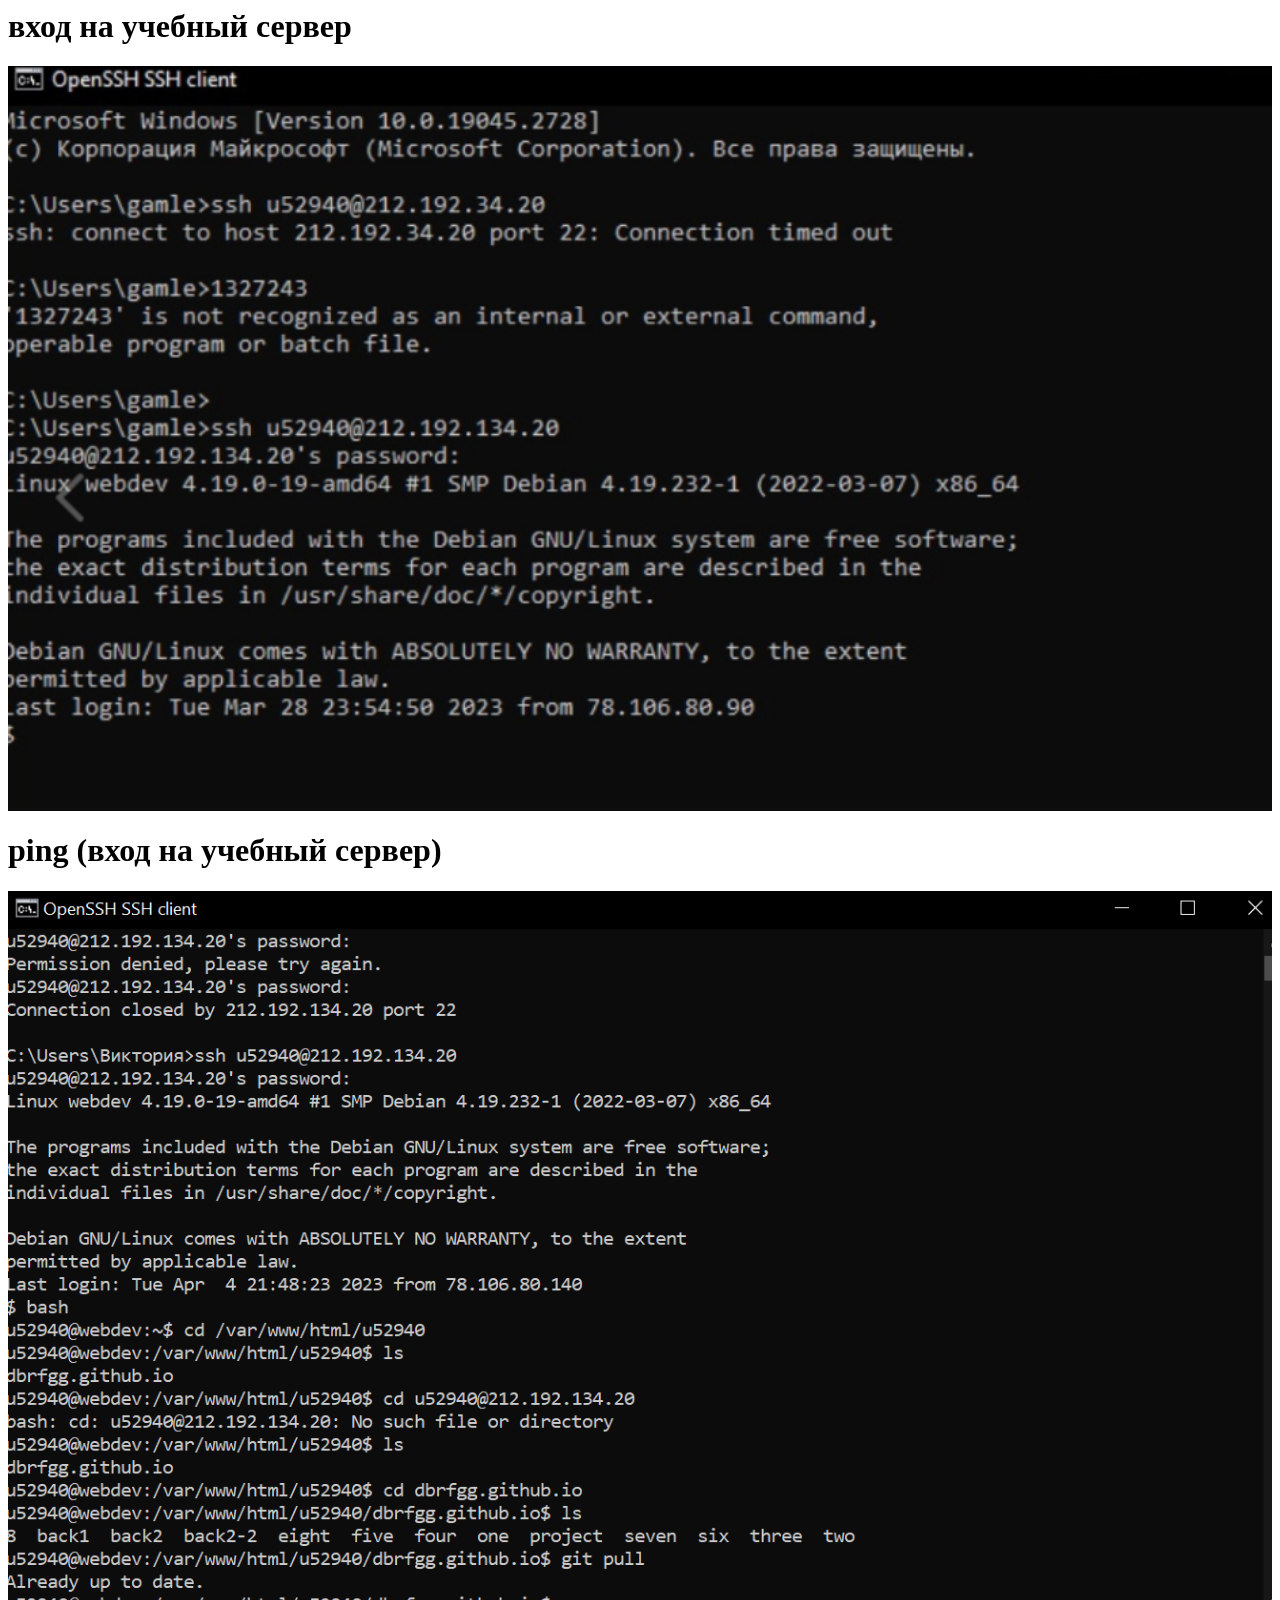
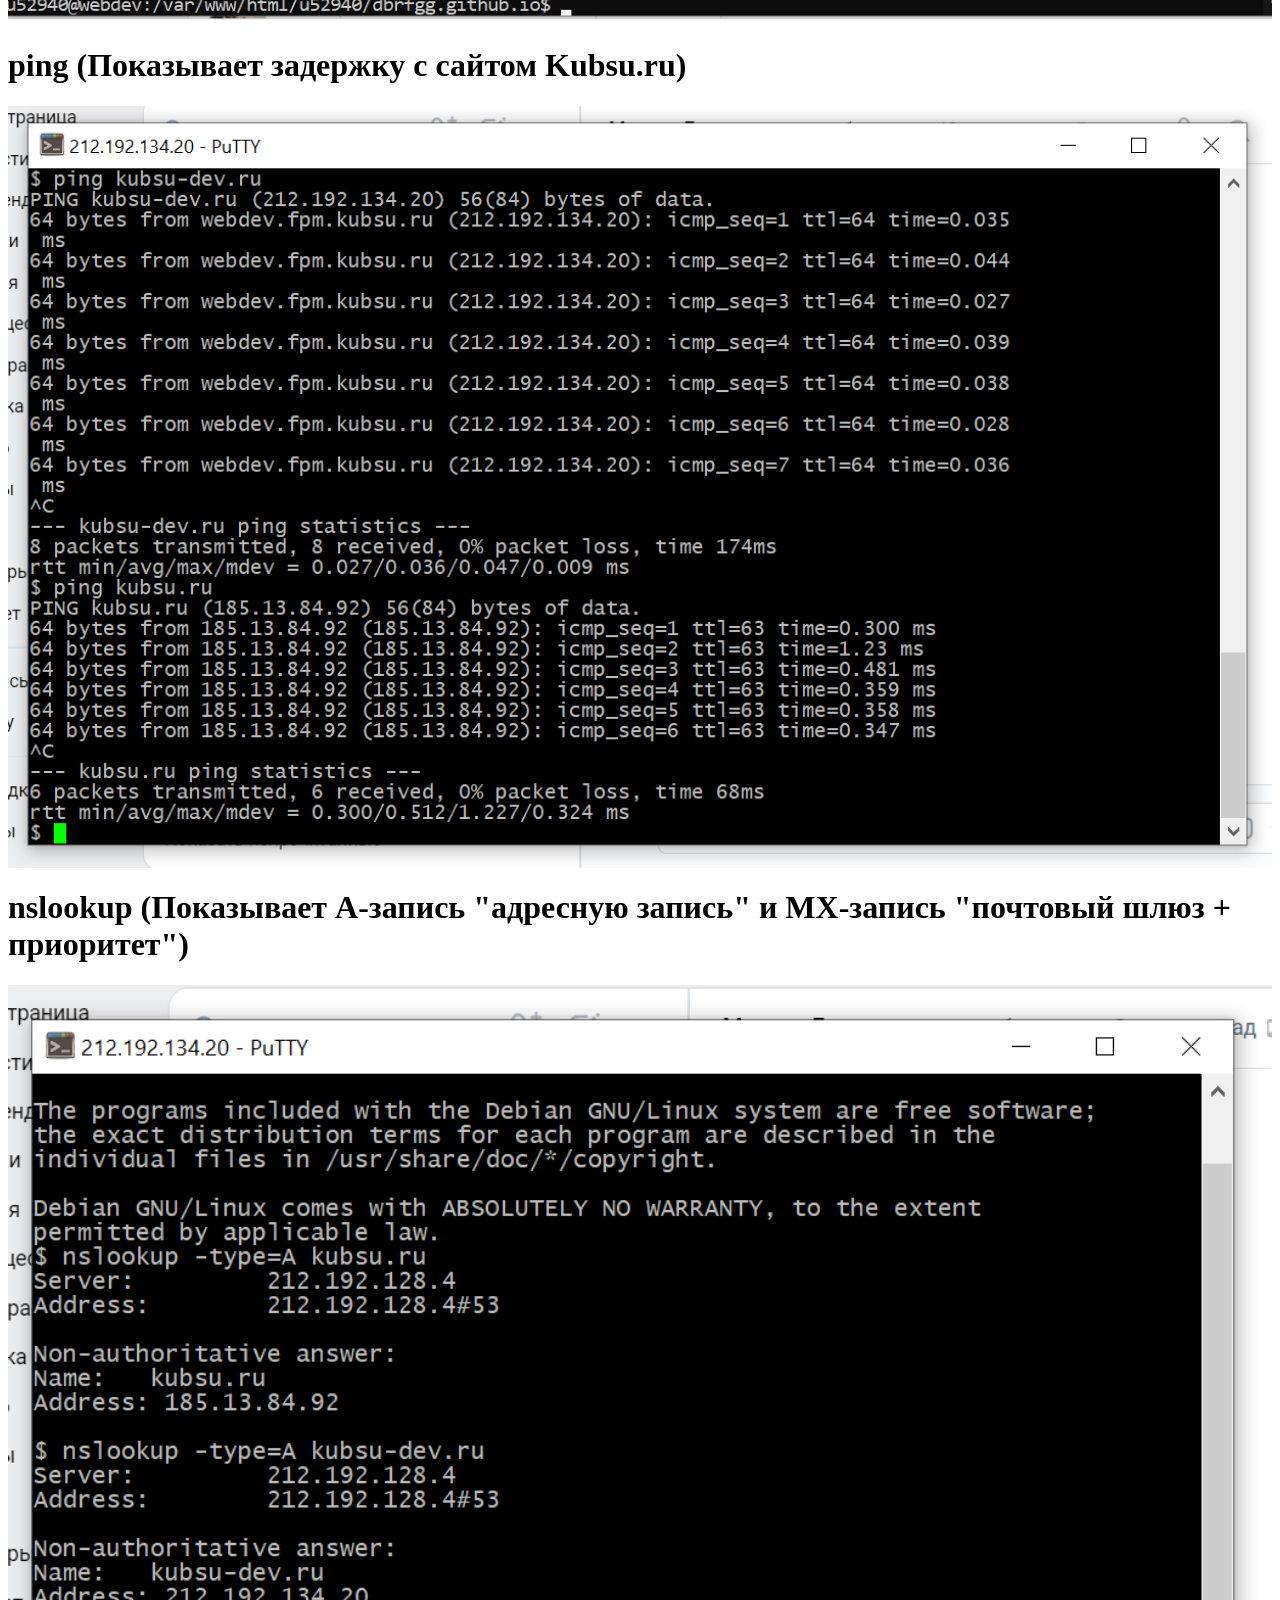
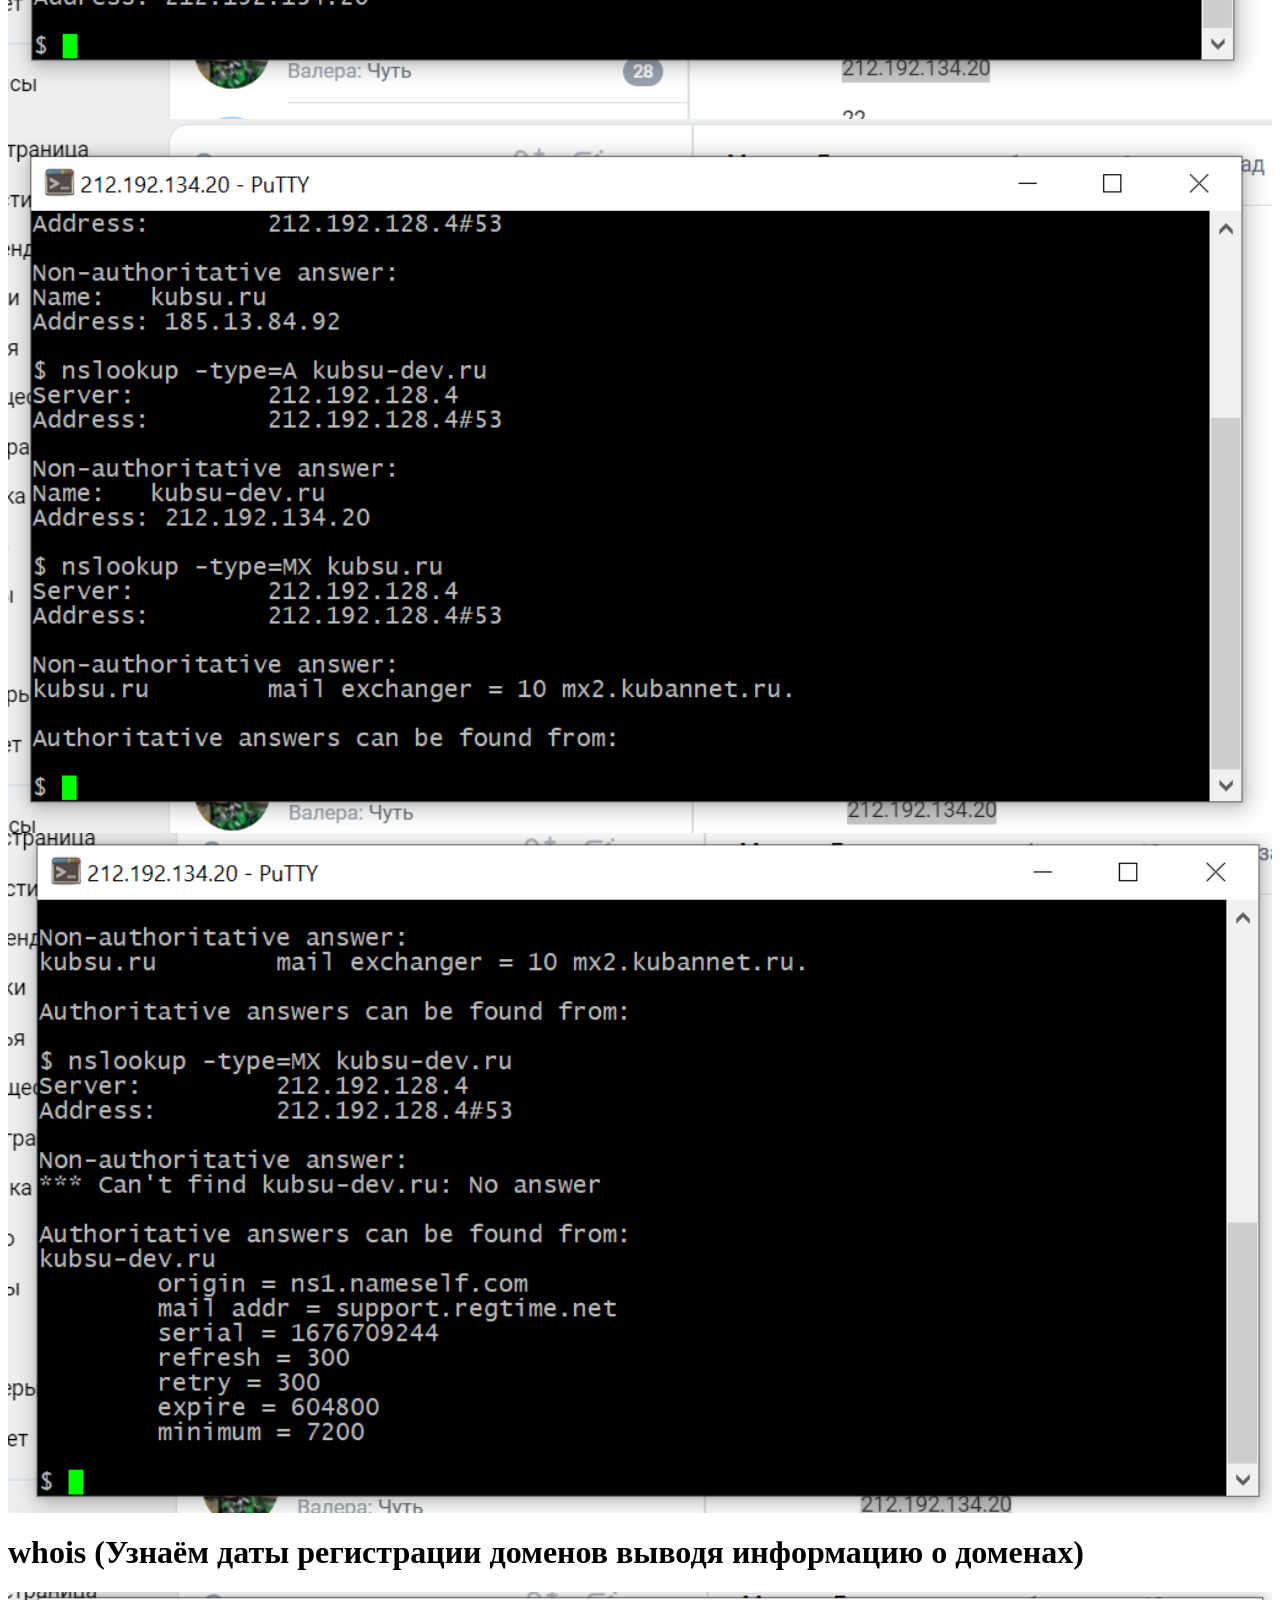
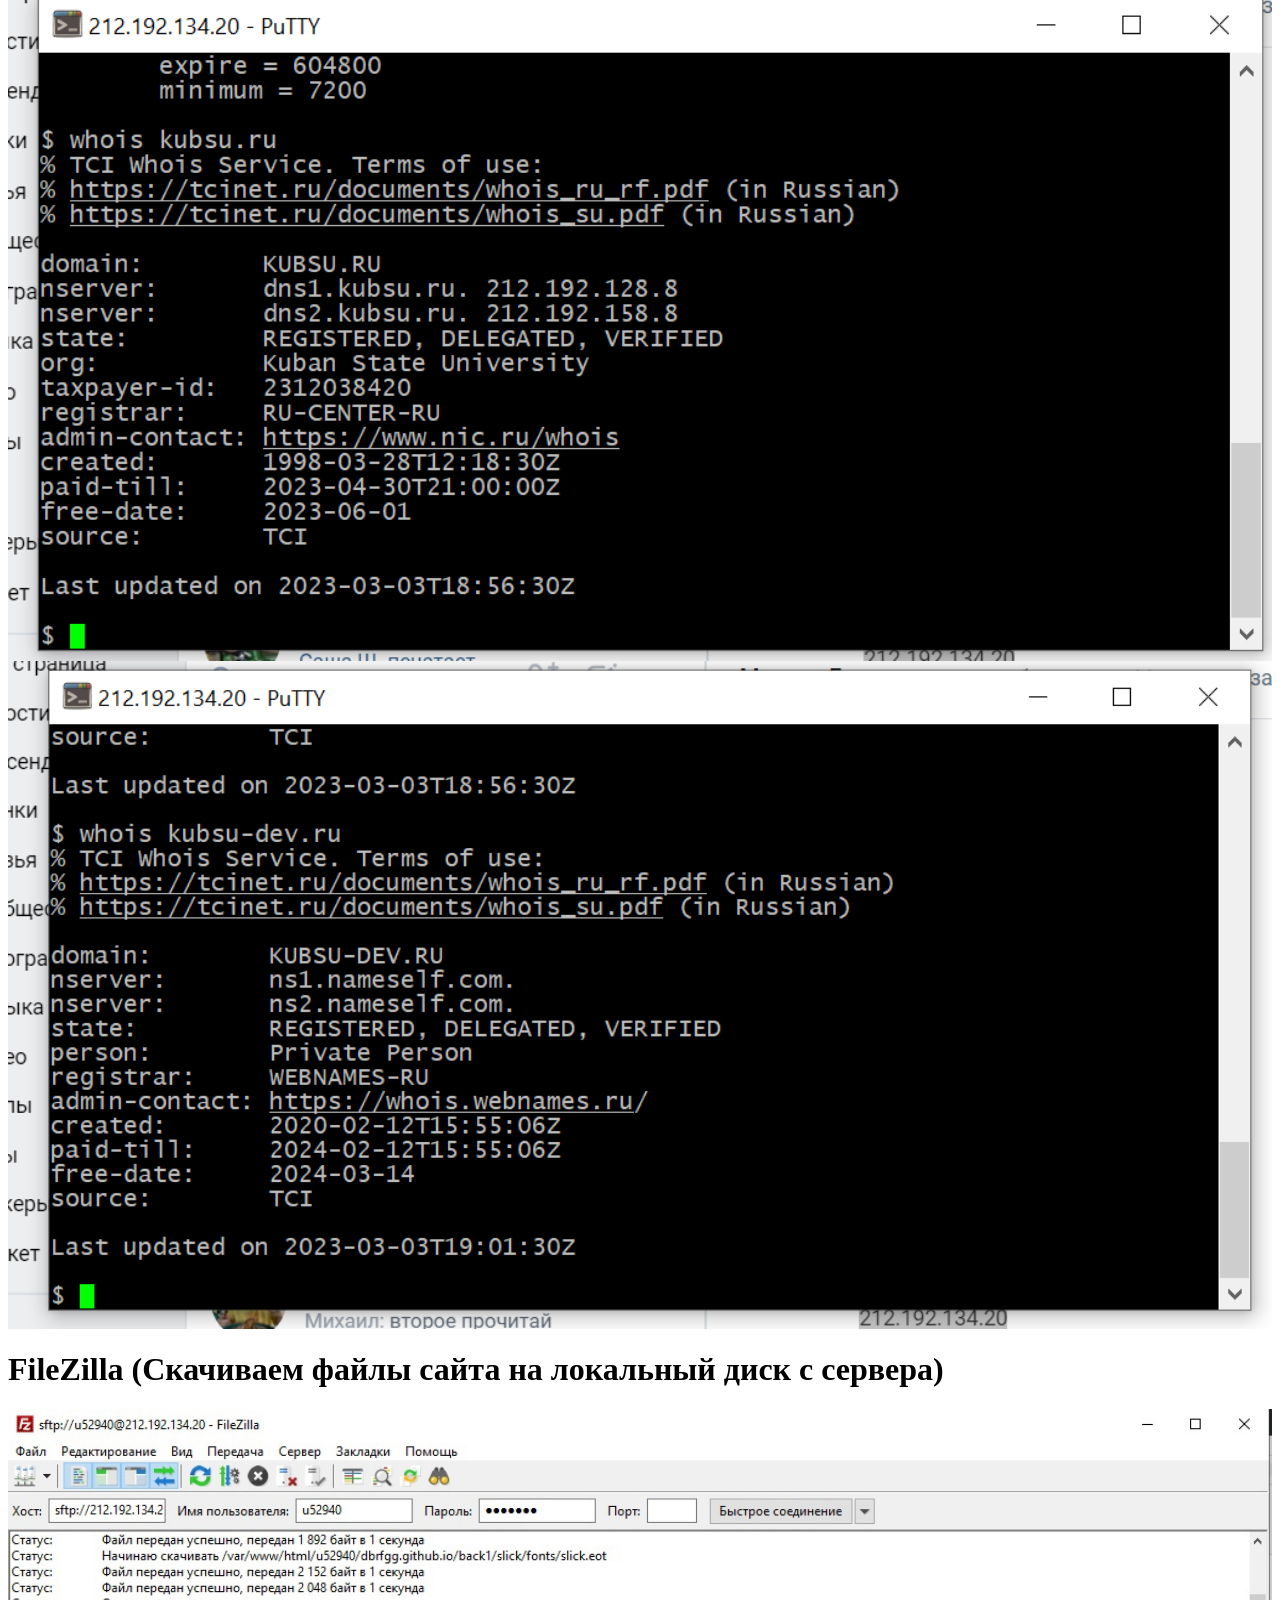
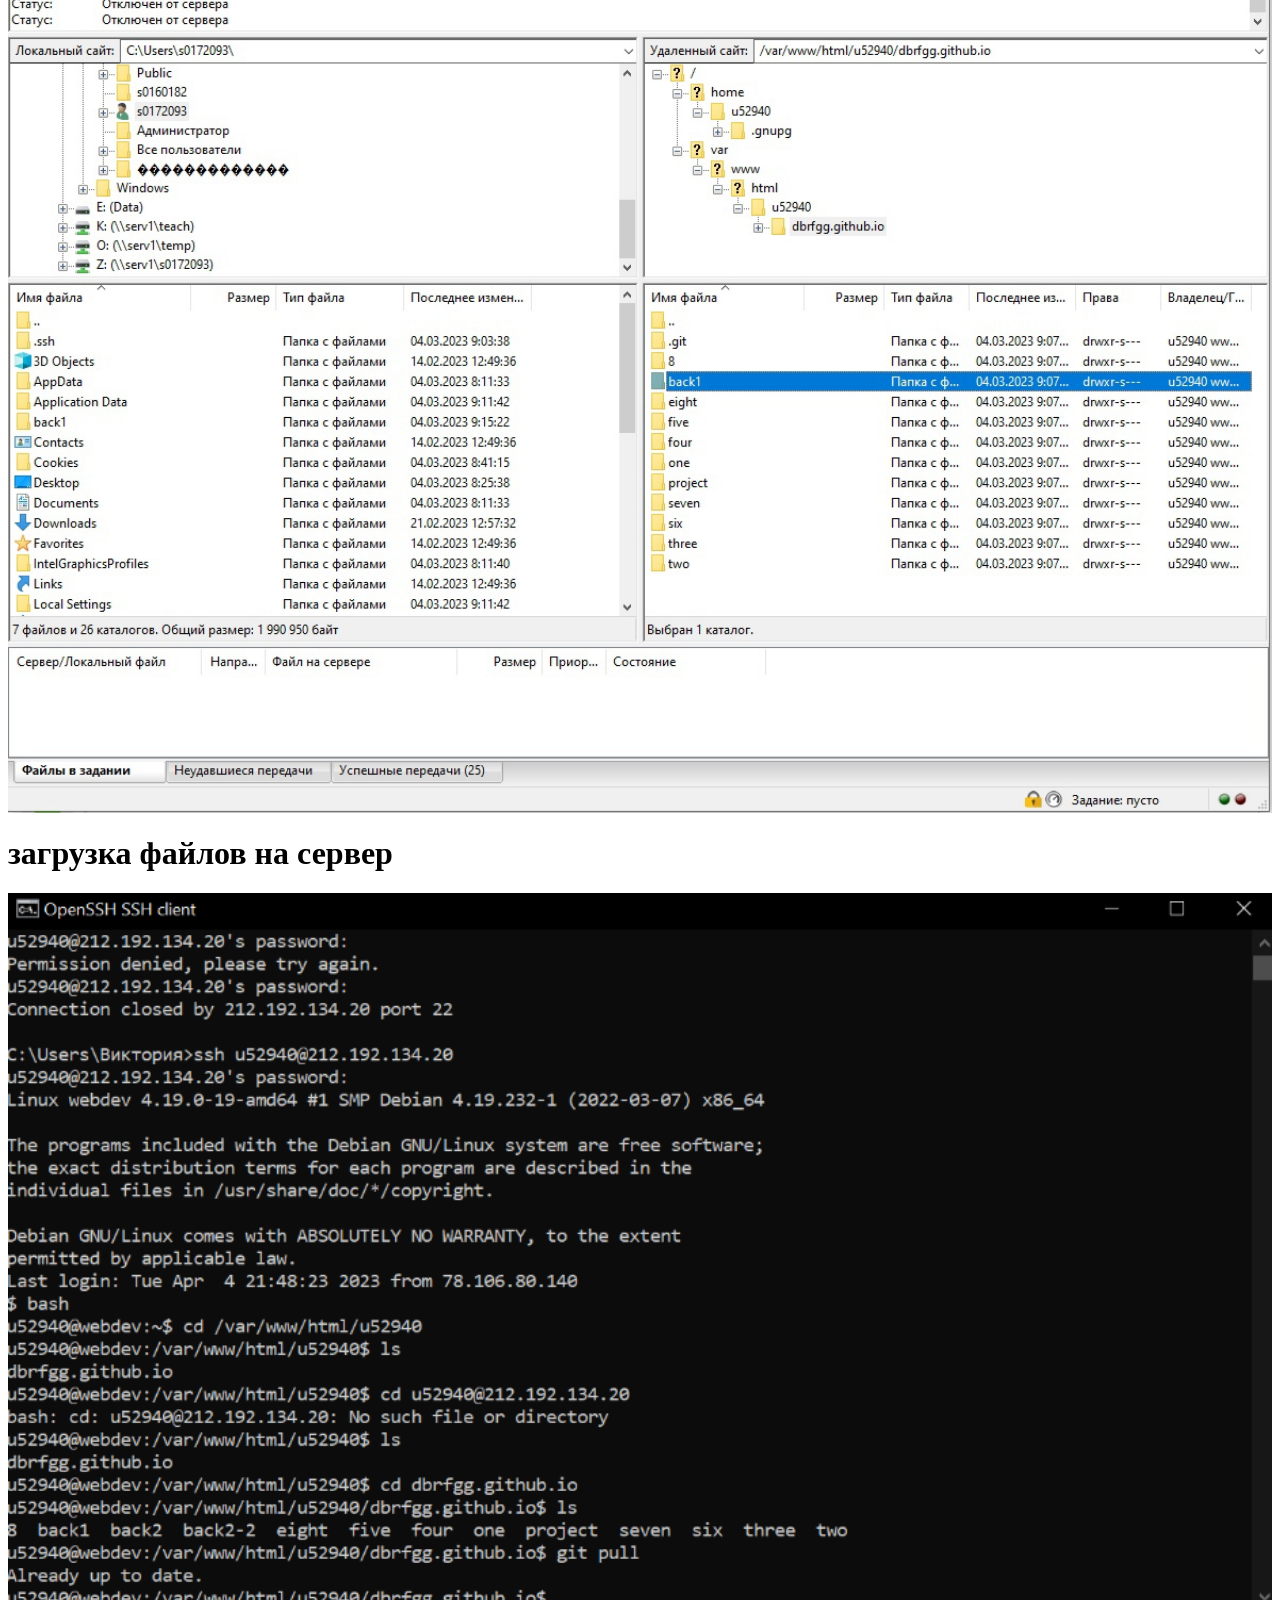
<file: back1/index.html>
<html lang="ru">
<head>
  <meta charset="UTF-8">
  <meta name="viewport" content="width=device-width, initial-scale=1">
  <title>Доменные имена, хостинг, веб-сервер</title>
</head>
  <body>
    <h1> вход на учебный сервер </h1>
    <div><img src="ph/вход.png" width="100%"></div>
    <h1> ping (вход на учебный сервер)</h1>
    <div><img src="ph/image.png" width="100%"></div>
    <h1> ping (Показывает задержку с сайтом Kubsu.ru)</h1>
    <div><img src="ph/1.png" width="100%"></div>
    <h1> nslookup (Показывает А-запись "адресную запись" и MX-запись "почтовый шлюз + приоритет")</h1>
    <div><img src="ph/2.png" width="100%"></div>
    <div><img src="ph/3.png" width="100%"></div>
    <div><img src="ph/4.png" width="100%"></div>
    <h1> whois (Узнаём даты регистрации доменов выводя информацию о доменах)</h1>
    <div><img src="ph/5.png" width="100%"></div>
    <div><img src="ph/6.png" width="100%"></div>
    <h1> FileZilla (Скачиваем файлы сайта на локальный диск с сервера)</h1>
    <div><img src="ph/8.jpg" width="100%"></div>
    <h1> загрузка файлов на сервер </h1>
    <div><img src="ph/загрузка файлов.png" width="100%"></div>
  </body>
</html>
</file>
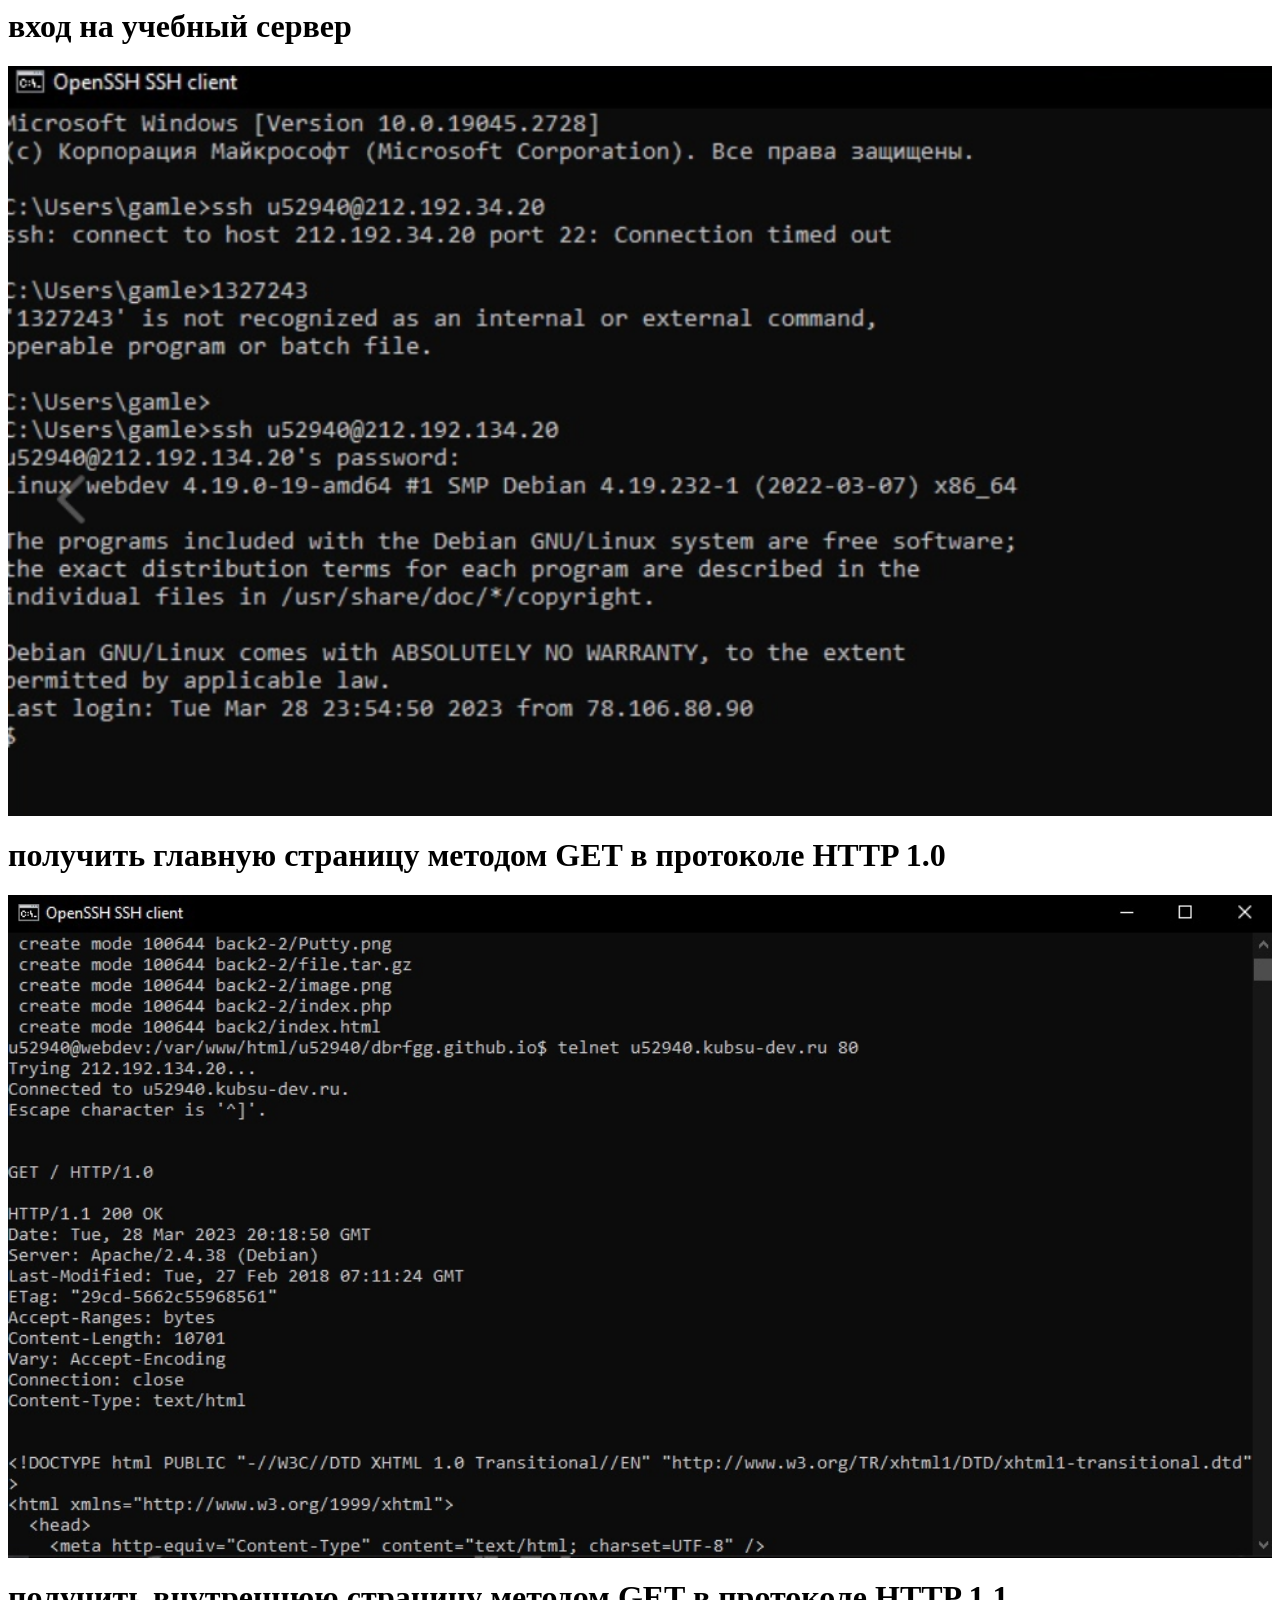
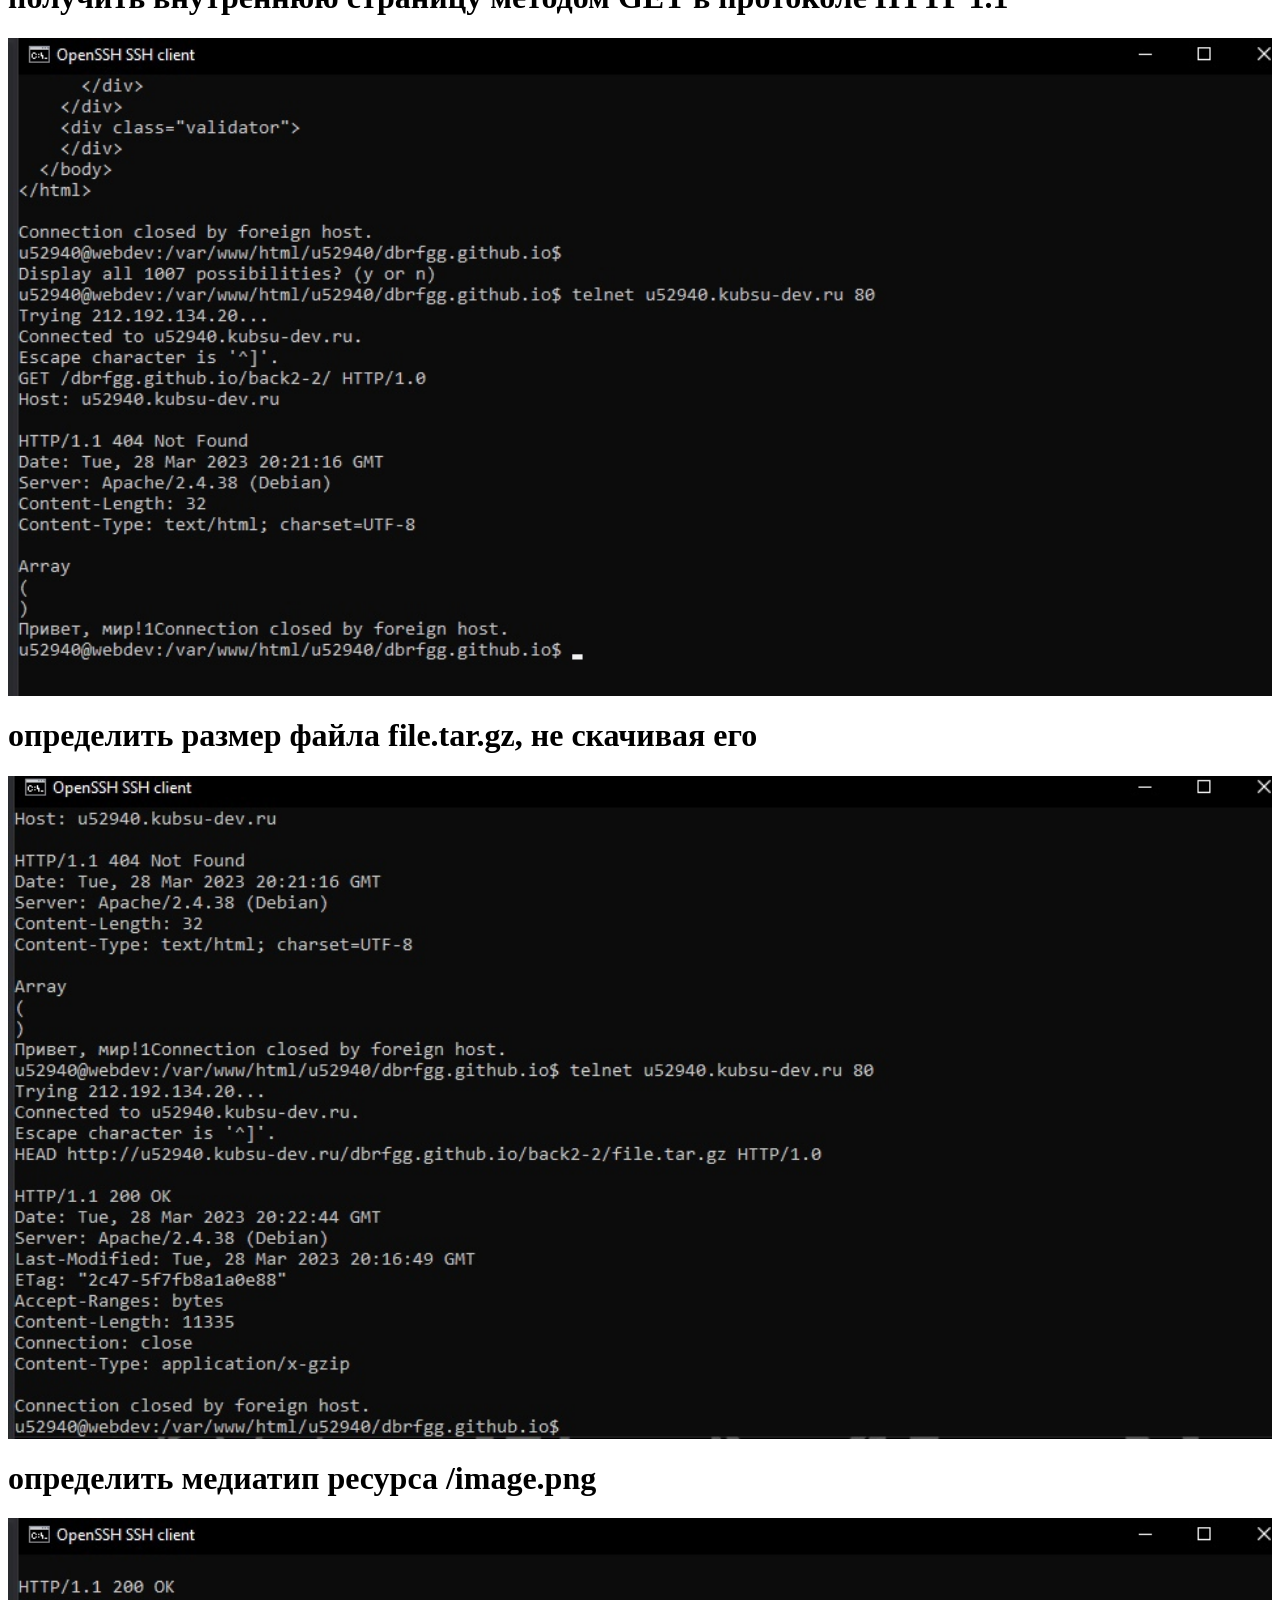
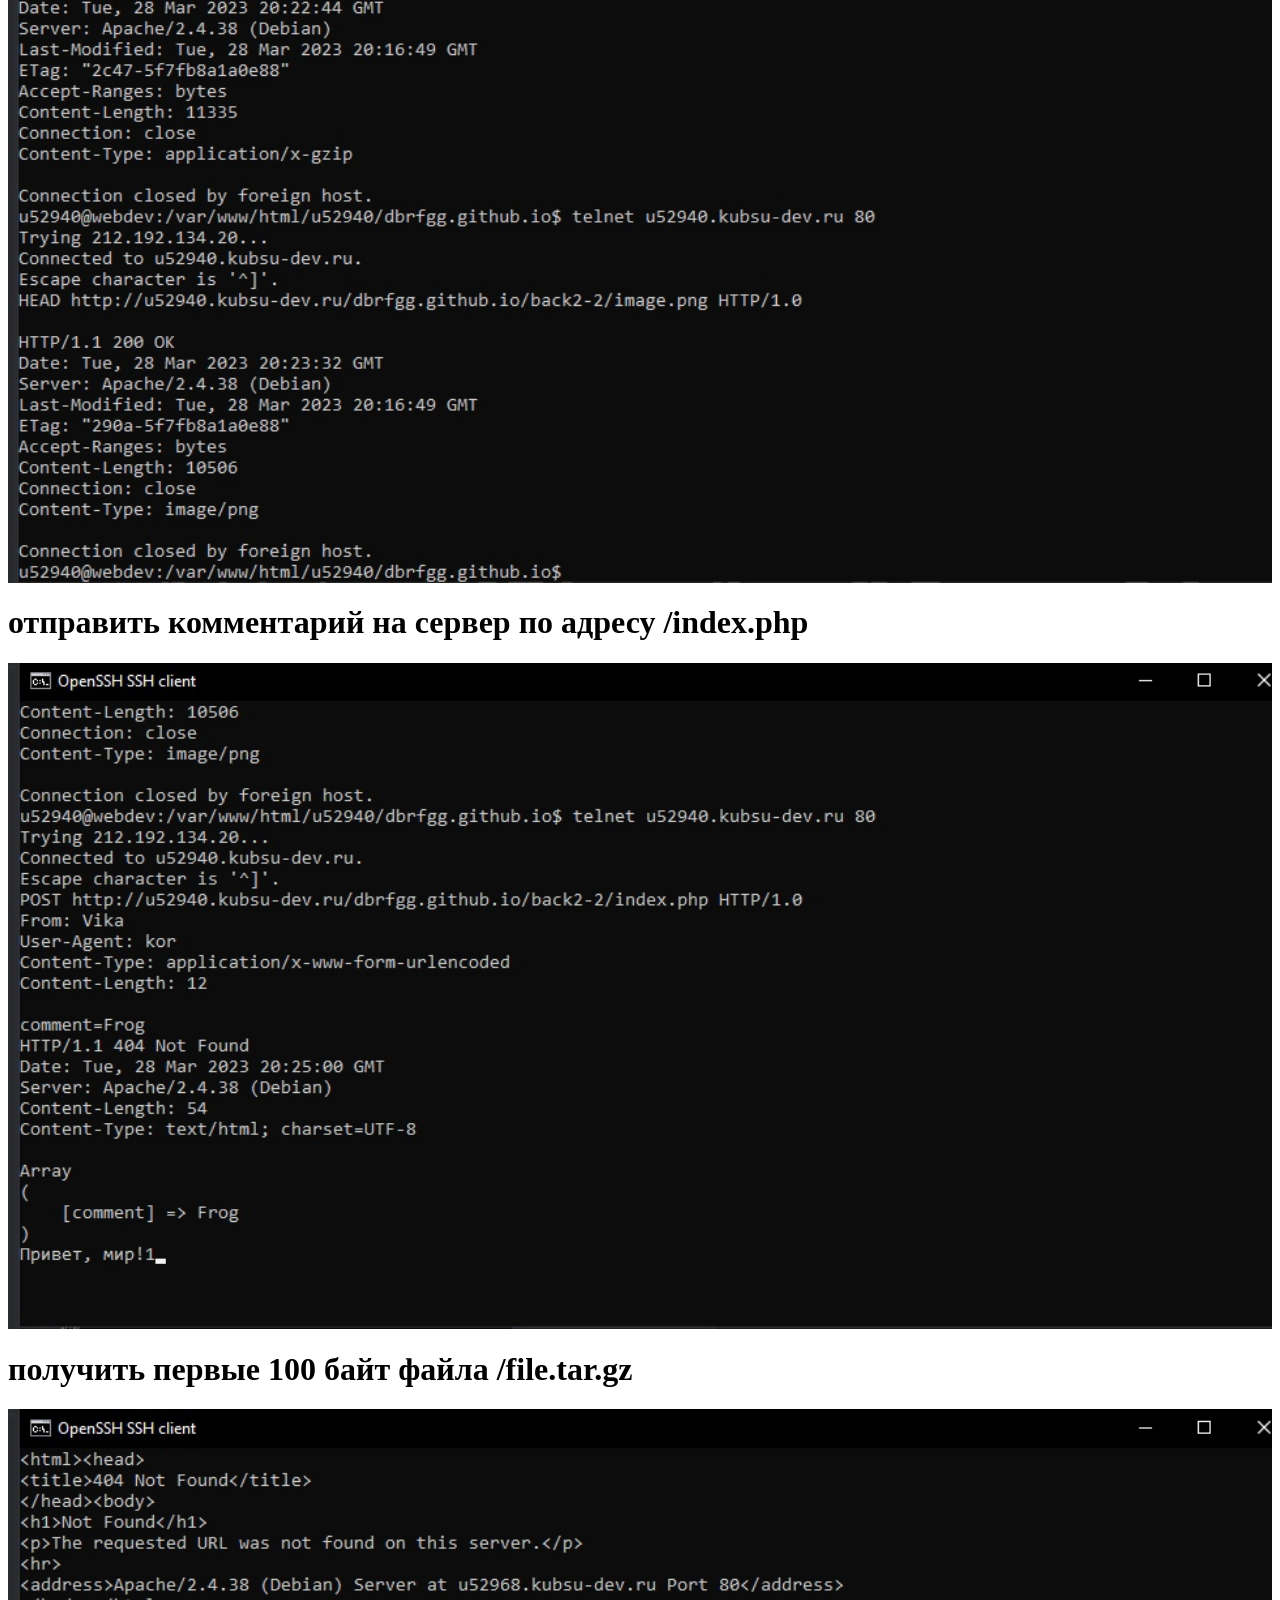
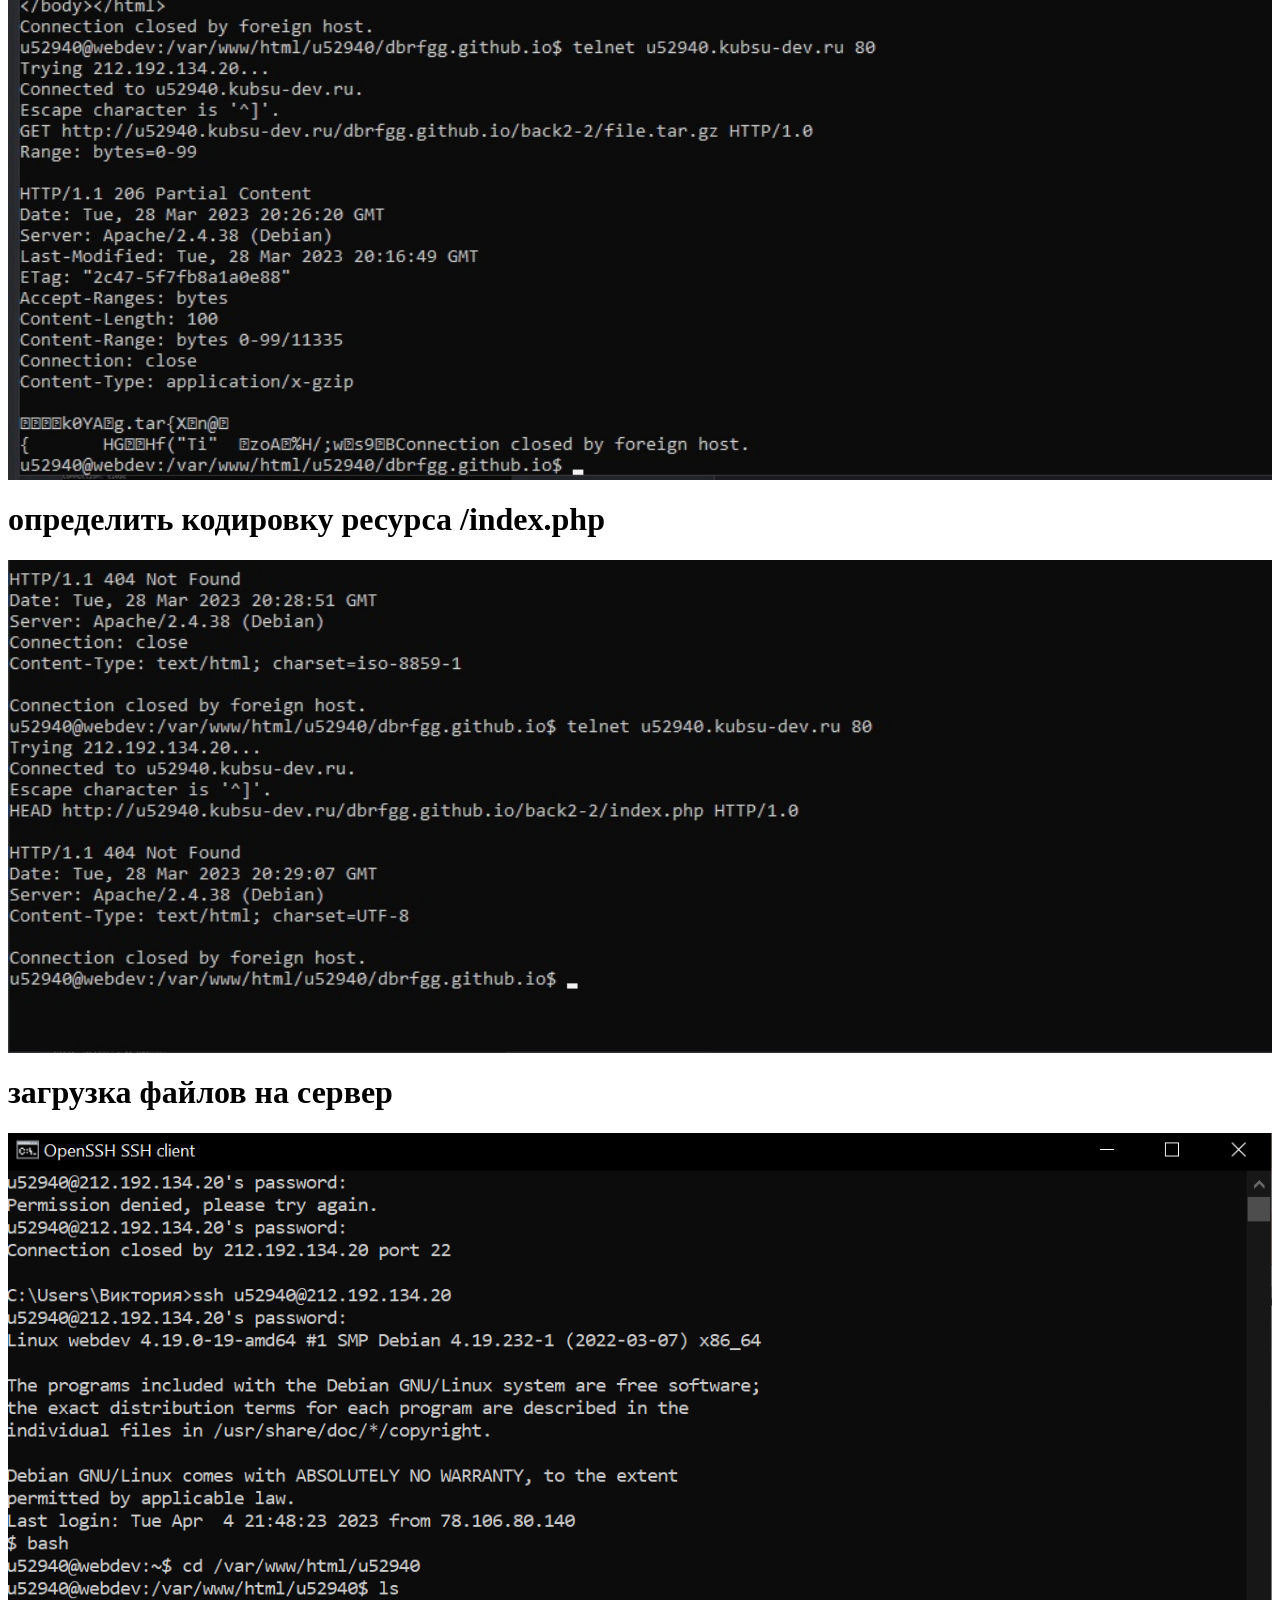
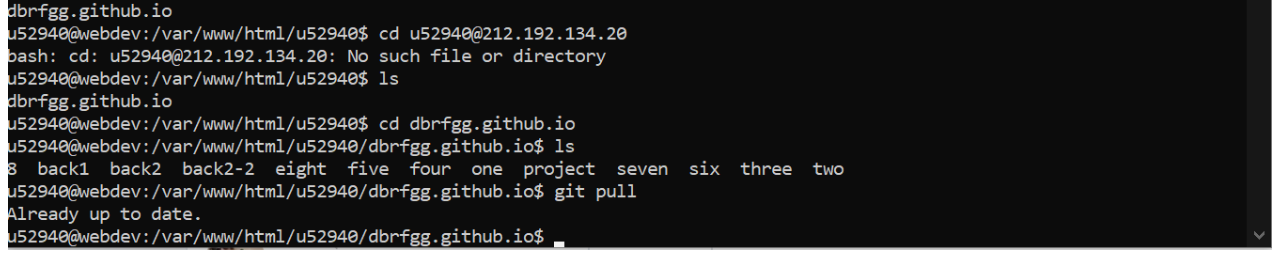
<file: back2/index.html>
<html lang="ru">

<head>
  <meta charset="UTF-8">
  <meta name="viewport" content="width=device-width, initial-scale=1">
  <title>HTTP</title>
</head>
  <body>
    <h1> вход на учебный сервер </h1>
    <div><img src="file/8.png" width="100%"></div>
    <h1> получить главную страницу методом GET в протоколе HTTP 1.0 </h1>
    <div><img src="file/1.jpg" width="100%"></div>
    <h1> получить внутреннюю страницу методом GET в протоколе HTTP 1.1 </h1>
    <div><img src="file/2.jpg" width="100%"></div>
    <h1> определить размер файла file.tar.gz, не скачивая его </h1>
    <div><img src="file/3.jpg" width="100%"></div>
    <h1> определить медиатип ресурса /image.png </h1>
    <div><img src="file/4.jpg" width="100%"></div>
    <h1> отправить комментарий на сервер по адресу /index.php </h1>
    <div><img src="file/5.jpg" width="100%"></div>
    <h1> получить первые 100 байт файла /file.tar.gz </h1>
    <div><img src="file/6.jpg" width="100%"></div>
    <h1> определить кодировку ресурса /index.php </h1>
    <div><img src="file/7.jpg" width="100%"></div>
    <h1> загрузка файлов на сервер </h1>
    <div><img src="file/9.png" width="100%"></div>
  </body>
</html>
</file>
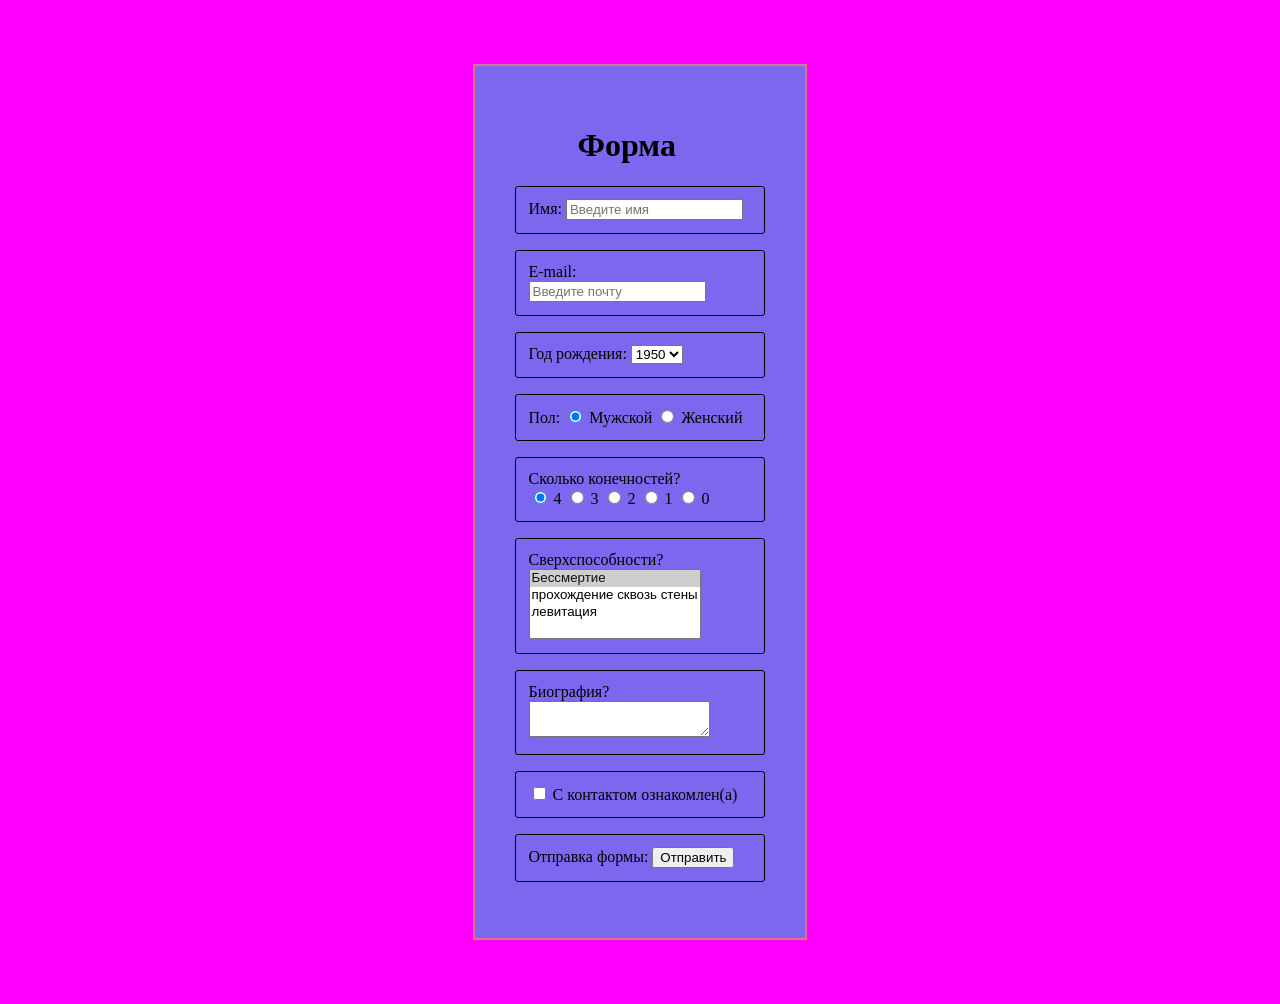
<file: back3/index.html>
<!DOCTYPE html>
<head>
    <meta charset="utf-8" />
    <title>Form</title>
    <link rel="stylesheet" href="style.css" type="text/css"/>
</head>

<body>
    <div class="main">
    <h1>Форма</h1>
    
    <form action="index.php" method="POST">
            <p>
                Имя:
                <input name="name" placeholder="Введите имя" />
            </p>

            <p>
                E-mail:
                <input name="email" type="email" placeholder="Введите почту">
            </p>

            <p>
                Год рождения:
                <select id="yearB" name="year"></select>
            </p>

            <p>
                Пол:
                <input type="radio" name="radio-1" checked="checked" value="male" />
                Мужской
                <input type="radio" name="radio-1" value="female" />
                Женский
            </p>

            <p>
            Сколько конечностей? <br>
                
                    <input type="radio" name="radio-2" checked="checked" value="4" />
                    4

                    <input type="radio" name="radio-2" value="3" />
                    3

                    <input type="radio" name="radio-2" value="2" />
                    2

                    <input type="radio" name="radio-2" value="1" />
                    1

                    <input type="radio" name="radio-2" value="0" />
                    0
                
            </p>

            <p>
                Сверхспособности?
                
                    <select name="super" multiple="multiple">
                    <option value="inv" selected="selected">Бессмертие</option>
                    <option value="walk">прохождение сквозь стены</option>
                    <option value="fly">левитация</option>
                    </select>
                
            </p>

            <p>
                Биография?
                <textarea name="bio"></textarea>
            </p>

            <p>
                <input type="checkbox" name="check1" /> С контактом ознакомлен(а)
            </p>

            <p>
            Отправка формы:
            <input type="submit" value="Отправить" />
            </p>
        </form>
    </div>
    <script type="text/javascript">
        window.onload = function () {
        var yearB = document.getElementById("yearB");
        var currentYear = (new Date()).getFullYear();
        for (var i = 1950; i <= currentYear; i++) {
            var option = document.createElement("OPTION");
            option.innerHTML = i;
            option.value = i;
            yearB.appendChild(option);
        }
            };
    </script>
</body>
</file>
<file: back3/style.css>
body{
  background-color: #FF00FF;
  display: flex;
  justify-content:center;
  margin-top:5%;
  margin-bottom:5%;
}
.main{
  padding: 40px;
  width: 250px;
  background-color: #7B68EE;
  border: 2px solid #DB7093;
}

h1{
  margin-left: 25%;
  margin-right: 25%;
}

p{
  padding: 5%;
  border: 1px solid #000000;
  border-radius: 3px;
}
</file>
